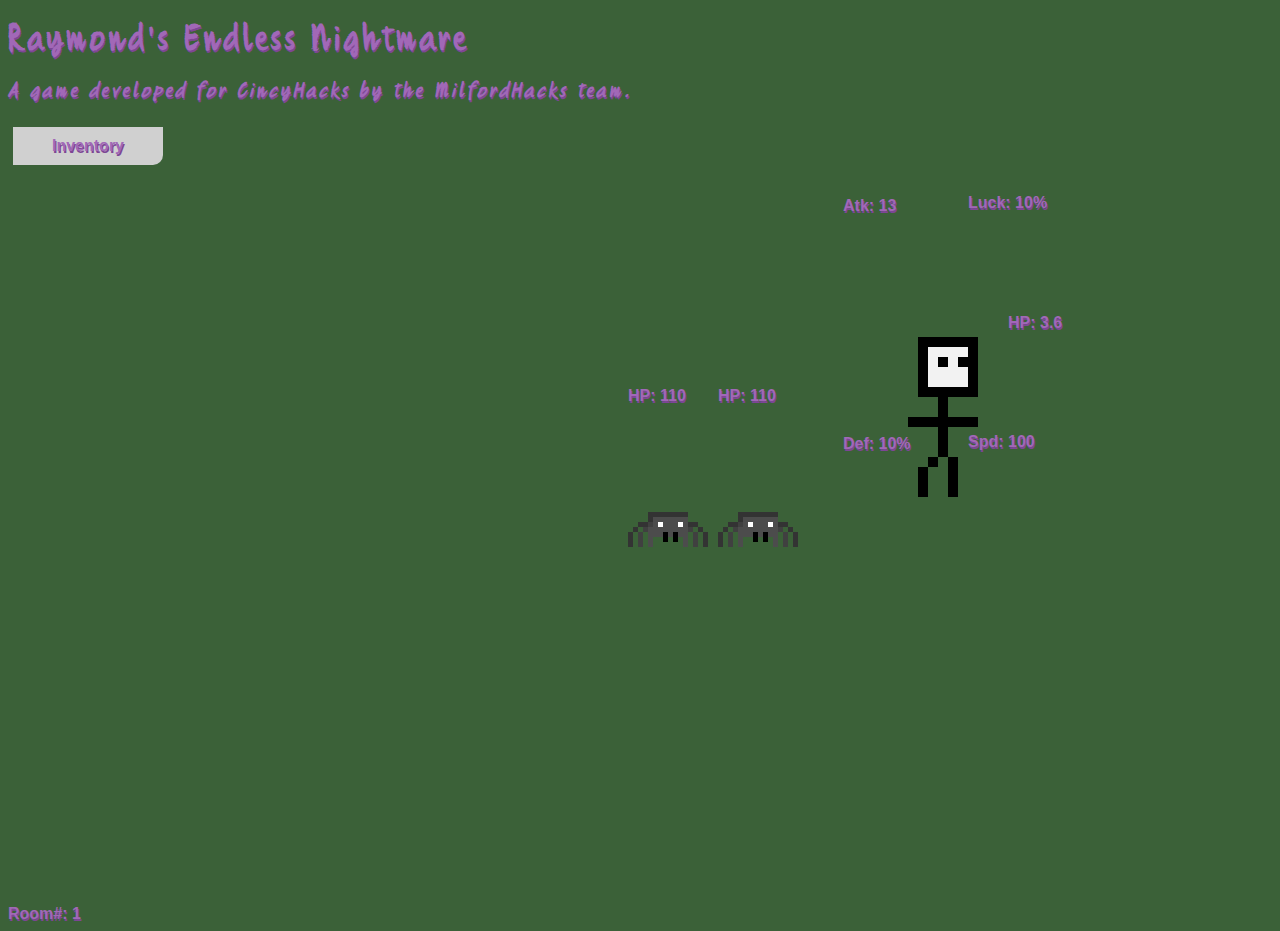
<file: index.html>
<!DOCTYPE html>
<html>
	<head>
		<script src="https://ajax.googleapis.com/ajax/libs/jquery/3.2.1/jquery.min.js"></script>
		<meta charset="utf-8">

		<title> CincyHacks: REN </title>

		<script src="script/Random.js"></script>
		<script src="script/Room.js"></script>
		<script src="script/Enemy.js"></script>
		<script src="script/Draw.js"></script>
		<script src="script/Loot.js"></script>
		<script src="script/Player.js"></script>
		<script src="script/Weapon.js"></script>
		<script src="script/main.js" defer></script>

		<link rel="stylesheet" type="text/css" href="style.css">
	</head>

	<body>
		<h1>Raymond's Endless Nightmare</h1>

		<h3>
			<i>A game developed for CincyHacks by the
				<span title="Tyler, Raymond, and Sean!">
					<b>MilfordHacks</b>
				</span> team.</i>
		</h3>

			<br><br>

			<div id="enemies">
				<div id="hp1">HP 3</div>
				<div id="enemy1">
					<div class="sk" id="sk1"></div>
					<div class="zb" id="zb1"></div>
					<div class="sp" id="sp1"></div>
				</div>

				<div id="hp2">HP 2</div>
				<div id="enemy2">
					<div class="sk" id="sk2"></div>
					<div class="zb" id="zb2"></div>
					<div class="sp" id="sp2"></div>
				</div>

				<div id="hp3">HP 1</div>
				<div id="enemy3">
					<div class="sk" id="sk3"></div>
					<div class="zb" id="zb3"></div>
					<div class="sp" id="sp3"></div>
				</div>
			</div>

			<div class="plr" id="plr"></div>
			<div class="swd" id="weapon1"></div>
			<div class="hmr" id="weapon2"></div>
			<div class="wnd" id="weapon3"></div>
			<div id="atk">attack</div>
			<div id="def">dfense</div>
			<div id="spd">Speeed</div>
			<div id="luk">Luckie</div>
			<div id="hp">HitPnt</div>

			<div class="btn" id="invBtn">Inventory</div>
			<div id="Inventory">
				<div class="btn" id="cutting">
					<div id="swd" class="weap"></div>
				</div>

				<div class="btn" id="blunt">
					<div id="hmr" class="weap"></div>
				</div>

				<div class="btn" id="magic">
					<div id="wnd" class="weap"></div>
				</div>
			</div>

			<div class="btn" id="restart">Restart</div>

			<div class="btn" id="nextRoom">Next Room</div>

			<div id="roomNum">Room: #</div>
		</body>
</html>
</file>
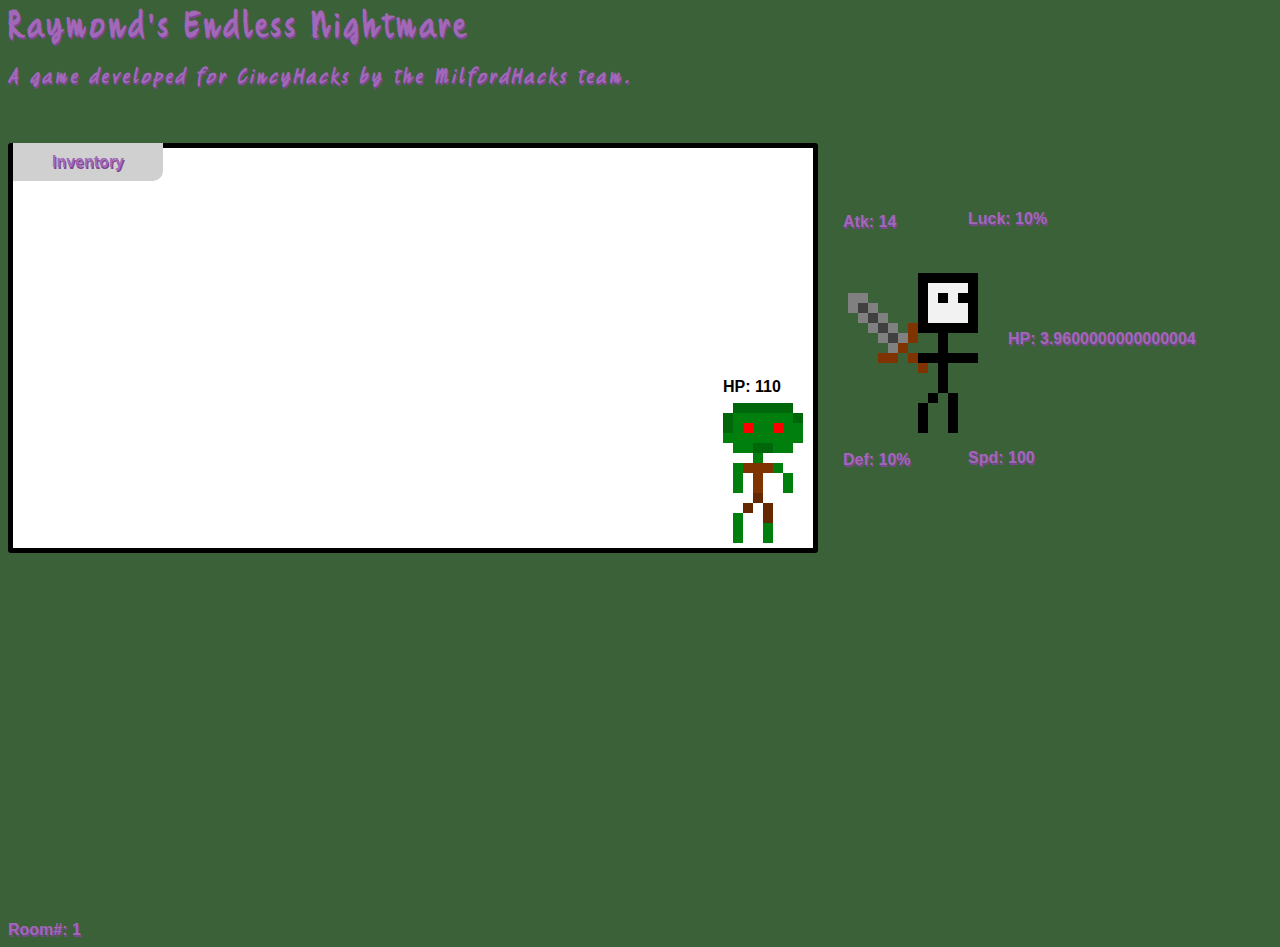
<file: webpage/index.html>
<html>





  <head>
    <script src="https://ajax.googleapis.com/ajax/libs/jquery/3.2.1/jquery.min.js"></script>
    <meta charset="utf-8" />
    <link ref="stylesheet" type="text/css" href="./style.css" />
    <title> CincyHacks: REN </title>
      <style>
      @font-face {
        font-family:quikhand;
        src: url(Quikhand.ttf);
        font-weight: 400;
      }
      body {

        color:#a168b7;
        text-shadow: 1px 2px 0px #7d4695;

        font-family: sans-serif;
        font-weight: bold;

        background-color: #3b6138;
      }
      h1, h2, h3 {
        font-family: quikhand, serif;
        letter-spacing: 4px;
      }
      div {position: relative;}
      .btn {
        background-color: #d0d0d0;
        width: 90px;
        border-radius: 10px;
        text-align: center;
      }
      .btn:hover {
        background-color: #b4b4b4;
      }

/* monsters */
      .sk {background-image: url(img/skel.png); width:80px; height:140px;}
      .zb {background-image: url(img/zomb.png); width:80px; height:140px;}
      .sp {background-image: url(img/spoder.png); width:80px; height:35px;}
/* player */
      .plr {background-image: url(img/plr.png); width:70px; height:160px;}
/* items */
      .swd {background-image: url(img/swd.png); width:80px; height:80px;}
      .hmr {background-image: url(img/hmr.png); width:80px; height:80px;}
      .wnd {background-image: url(img/wnd.png); width:30px; height:80px;}
/* misc */
      .frBl {background-image: url(img/firbal.png); width:; height:;}
      .chst {background-image: url(img/chst.png); width:; height:;}


      #invBtn {
          padding-left: 30px;
          padding-right: 30px;
          padding-top: 10px;
          padding-bottom: 10px;

          top: -740px; left: 5px;

          border-top-left-radius: 0px;
          border-top-right-radius: 0px;
          border-bottom-left-radius: 0px;
      }

      #sk1 {top:0px; left:0px;}
      #zb1 {top:0px; left:0px;}
      #sp1 {top:100px; left:0px;}

      #sk2 {top:0px; left:0px;}
      #zb2 {top:0px; left:0px;}
      #sp2 {top:100px; left:0px;}

      #sk3 {top:0px; left:0px;}
      #zb3 {top:0px; left:0px;}
      #sp3 {top:100px; left:0px;}

      #plr {top:-280px; left:900px;}



            #atk {top:-580px; left:835px;}
            #spd {top:-380px; left:960px;}
            #def {top:-360px; left:835px;}
            #luk {top:-637px; left:960px;}
            #hp  {top:-535PX; left:1000px;}

            #weapon1 {top:-420px; left:840px;}
            #weapon2 {top:-420px; left:840px;}
            #weapon3 {top:-420px; left:890px;}


      #enemy1, #enemy2, #enemy3 {
        width: 80px;
        height: 140px;
        }
      #enemy1 {top:235px; left:710px;}
      #enemy2 {top:75px; left:620px;}
      #enemy3 {top:-85px; left:530px;}

      #hp1, #hp2, #hp3 {
        width:auto;
        height:20px;

        position:relative;
      }
      #hp1 {top:230px; left:710px;}   /*slot 1 hp*/
      #hp2 {top:70px; left:620px;}    /*slot 2 hp*/
      #hp3 {top:-90px; left:530px;}   /*slot 3 hp*/

      #cutting {
        width: 100px;
        height:100px;
        top:-730px; left:15px;
      }
      #blunt   {
        width: 100px;
        height:100px;
        top:-830px; left:125px;

      }
      #magic   {
        width: 100px;
        height:100px;
        top:-930px; left:235px;

      }
         #iswd, #ihmr{
           padding:10px;
         }
          #iwnd {
            padding:10px 0px 10px 0px;
            margin-left: 35px;
            margin-right: 35px;
            width:30px;
          }

          #roomNum {
            left:0px; top:0px;
          }

          #restart {
            background-color:#ff3633;
            color:#330100;

            border-top-right-radius: 0px;
            border-bottom-right-radius: 0px;
            border-top-left-radius: 0px;

            padding-left: 30px;
            padding-right: 30px;
            padding-top: 10px;
            padding-bottom: 10px;

            z-index: 1;

            top:-1049px; left:655px;

             display: none;
          }
          #restart:hover {
            background-color: #ff0400;
          }

          #nextRoom {
                padding-left: 30px;
                padding-right: 30px;
                padding-top: 10px;
                padding-bottom: 10px;

                border-top-right-radius: 0px;
                border-bottom-right-radius: 0px;
                border-top-left-radius: 0px;

                z-index: 2;

                top:-1088px; left:655px;

                 display: none;

          }
          #Inventory {
             display: none;
          }
          #Loot {
            display: none;
          }
          #loot1, #loot2, #loot3, #loot4, #loot5 {
            padding-top: 10px;
            padding-bottom: 10px;
            padding-left: 0px;
            padding-right: 0px;
          }
          #loot1 {top:-920px; left:15px;}
          #loot2 {top:-960px; left:115px;}
          #loot3 {top:-1000px; left:215px;}
          #loot4 {top:-1040px; left:315px;}
          #loot5 {top:-1080px; left:415px;}

    </style>

  </head>



  <body>

    <script src="script/Random.js" defer></script>
    <script src="script/Room.js" defer></script>
    <script src="script/Enemy.js" defer></script>
    <script src="script/Draw.js" defer></script>
    <script src="script/Loot.js" defer></script>
    <script src="script/Player.js" defer></script>
    <script src="script/Weapon.js" defer></script>
    <script src="script/main.js" defer></script>

    <h1>Raymond's Endless Nightmare</h1>
    <h3><i>A game developed for CincyHacks by the <span title="Tyler, Raymond, and Sean!"><b>MilfordHacks</b></span> team.</i></h3>

<br /><br />




<div style="position:static; width:800px; height:400px; color:black; text-shadow:none; background-color:white; border: solid 5px black; border-radius:3px;">
<!-- canvas -->

<!-- enemies -->
<div id="hp1">HP 3</div>
<div id="enemy1">
  <div class="sk" id="sk1"></div>
  <div class="zb" id="zb1"></div>
  <div class="sp" id="sp1"></div>
</div>

<div id="hp2">HP 2</div>
<div id="enemy2">
  <div class="sk" id="sk2"></div>
  <div class="zb" id="zb2"></div>
  <div class="sp" id="sp2"></div>
</div>

<div id="hp3">HP 1</div>
<div id="enemy3">
  <div class="sk" id="sk3"></div>
  <div class="zb" id="zb3"></div>
  <div class="sp" id="sp3"></div>
</div>

<!-- canvas end -->
</div>

<div class="plr" id="plr"></div>
<div class="swd" id="weapon1"></div>
<div class="hmr" id="weapon2"></div>
<div class="wnd" id="weapon3"></div>

<div id="atk">attack</div>
<div id="def">dfense</div>
<div id="spd">Speeed</div>
<div id="luk">Luckie</div>
 <div id="hp">HitPnt</div>

<div class="btn" id="invBtn">Inventory</div>
<div id="Inventory">

  <div class="btn" id="cutting"><div class="swd" style="top:10px; left:10px;"></div></div>
  <div class="btn" id="blunt"><div class="hmr" style="top:10px; left:10px;"></div></div>
  <div class="btn" id="magic"><div class="wnd" style="top:10px; left:35px;"></div></div>


</div>
  <div class="btn" id="restart">Restart</div>
  <div class="btn" id="nextRoom">Next Room</div>

<div id="roomNum">Room: #</div>

  </body>





</html>
</file>
<file: style.css>
@font-face {
	font-family:quikhand;
	src: url(Quikhand.ttf);
	font-weight: 400;
}

body {
	color:#a168b7;
	text-shadow: 1px 2px 0px #7d4695;
	font-family: sans-serif;
	font-weight: bold;
	background-color: #3b6138;
}

h1, h2, h3 {
	font-family: quikhand, serif;
	letter-spacing: 4px;
}

div {
	position: relative;
}

.enemies {
	position:static;
	width:800px; height:400px;
	color:black;
	text-shadow:none;
	background-color:white;
	border: solid 5px black;
	border-radius:3px;
}

.btn {
	background-color: #d0d0d0;
	width: 90px;
	border-radius: 10px;
	text-align: center;
}

.btn:hover {
	background-color: #b4b4b4;
}

/* monsters */
.sk {
	background-image: url(img/skel.png);
	width:80px;
	height:140px;
}

.zb {
	background-image: url(img/zomb.png);
	width:80px;
	height:140px;
}

.sp {
	background-image: url(img/spoder.png);
	width:80px;
	height:35px;
}

/* player */
.plr {
	background-image: url(img/plr.png);
	width:70px;
	height:160px;
}

/* items */
.weap {
	height: 80px;
	width: 80px;

	top: 10px;
	left: 10px;
}

#swd {
	background-image: url(img/swd.png);
}

#hmr {
	background-image: url(img/hmr.png);
}

#wnd {
	background-image: url(img/wnd.png);
	width:30px;
	left:35px;
}

/* misc */
.frBl {
	background-image: url(img/firbal.png);
	width:;
	height:;
}

.chst {
	background-image: url(img/chst.png);
	width:;
	height:;
}


#invBtn {
	padding-left: 30px;
	padding-right: 30px;
	padding-top: 10px;
	padding-bottom: 10px;

	top: -740px;
	left: 5px;

	border-top-left-radius: 0px;
	border-top-right-radius: 0px;
	border-bottom-left-radius: 0px;
}

#sk1 {
	top:0px;
	left:0px;
}

#zb1 {
	top:0px;
	left:0px;
}

#sp1 {
	top:100px;
	left:0px;
}

#sk2 {
	top:0px;
	left:0px;
}

#zb2 {
	top:0px;
	left:0px;
}

#sp2 {
	top:100px;
	left:0px;
}

#sk3 {
	top:0px;
	left:0px;
}

#zb3 {
	top:0px;
	left:0px;
}

#sp3 {
	top:100px;
	left:0px;
}

#plr {
	top:-280px;
	left:900px;
}

#atk {
	top:-580px;
	left:835px;
}

#spd {
	top:-380px;
	left:960px;
}

#def {
	top:-360px;
	left:835px;
}

#luk {
	top:-637px;
	left:960px;
}

#hp  {
	top:-535PX;
	left:1000px;
}

#weapon1 {
	top:-420px;
	left:840px;
}

#weapon2 {
	top:-420px;
	left:840px;
}

#weapon3 {
	top:-420px;
	left:890px;
}


#enemy1, #enemy2, #enemy3 {
	width: 80px;
	height: 140px;
}

#enemy1 {
	top:235px;
	left:710px;
}

#enemy2 {
	top:75px;
	left:620px;
}

#enemy3 {
	top:-85px;
	left:530px;
}

#hp1, #hp2, #hp3 {
	width:auto;
	height:20px;
	position:relative;
}

#hp1 {
	top:230px;
	left:710px;
}   /*slot 1 hp*/

#hp2 {
	top:70px;
	left:620px;
}    /*slot 2 hp*/

#hp3 {
	top:-90px;
	left:530px;
}   /*slot 3 hp*/

#cutting {
	width: 100px;
	height:100px;
	top:-730px;
	left:15px;
}

#blunt   {
	width: 100px;
	height:100px;
	top:-830px;
	left:125px;
}

#magic   {
	width: 100px;
	height:100px;
	top:-930px;
	left:235px;
}

#iswd, #ihmr{
	padding:10px;
}

#iwnd {
	padding:10px 0px 10px 0px;
	margin-left: 35px;
	margin-right: 35px;
	width:30px;
}

#roomNum {
	left:0px;
	top:0px;
}

#restart {
	background-color:#ff3633;
	color:#330100;

	border-top-right-radius: 0px;
	border-bottom-right-radius: 0px;
	border-top-left-radius: 0px;

	padding-left: 30px;
	padding-right: 30px;
	padding-top: 10px;
	padding-bottom: 10px;

	z-index: 1;

	top:-1049px;
	left:655px;

	display: none;
}

#restart:hover {
	background-color: #ff0400;
}

#nextRoom {
	padding-left: 30px;
	padding-right: 30px;
	padding-top: 10px;
	padding-bottom: 10px;

	border-top-right-radius: 0px;
	border-bottom-right-radius: 0px;
	border-top-left-radius: 0px;

	z-index: 2;

	top:-1088px;
	left:655px;

	display: none;
}

#Inventory {
	display: none;
}

#Loot {
	display: none;
}

#loot1, #loot2, #loot3, #loot4, #loot5 {
	padding-top: 10px;
	padding-bottom: 10px;
	padding-left: 0px;
	padding-right: 0px;
}

#loot1 {
	top:-920px;
	left:15px;
}

#loot2 {
	top:-960px;
	left:115px;
}

#loot3 {
	top:-1000px;
	left:215px;
}

#loot4 {
	top:-1040px;
	left:315px;
}

#loot5 {
	top:-1080px;
	left:415px;
}
</file>
